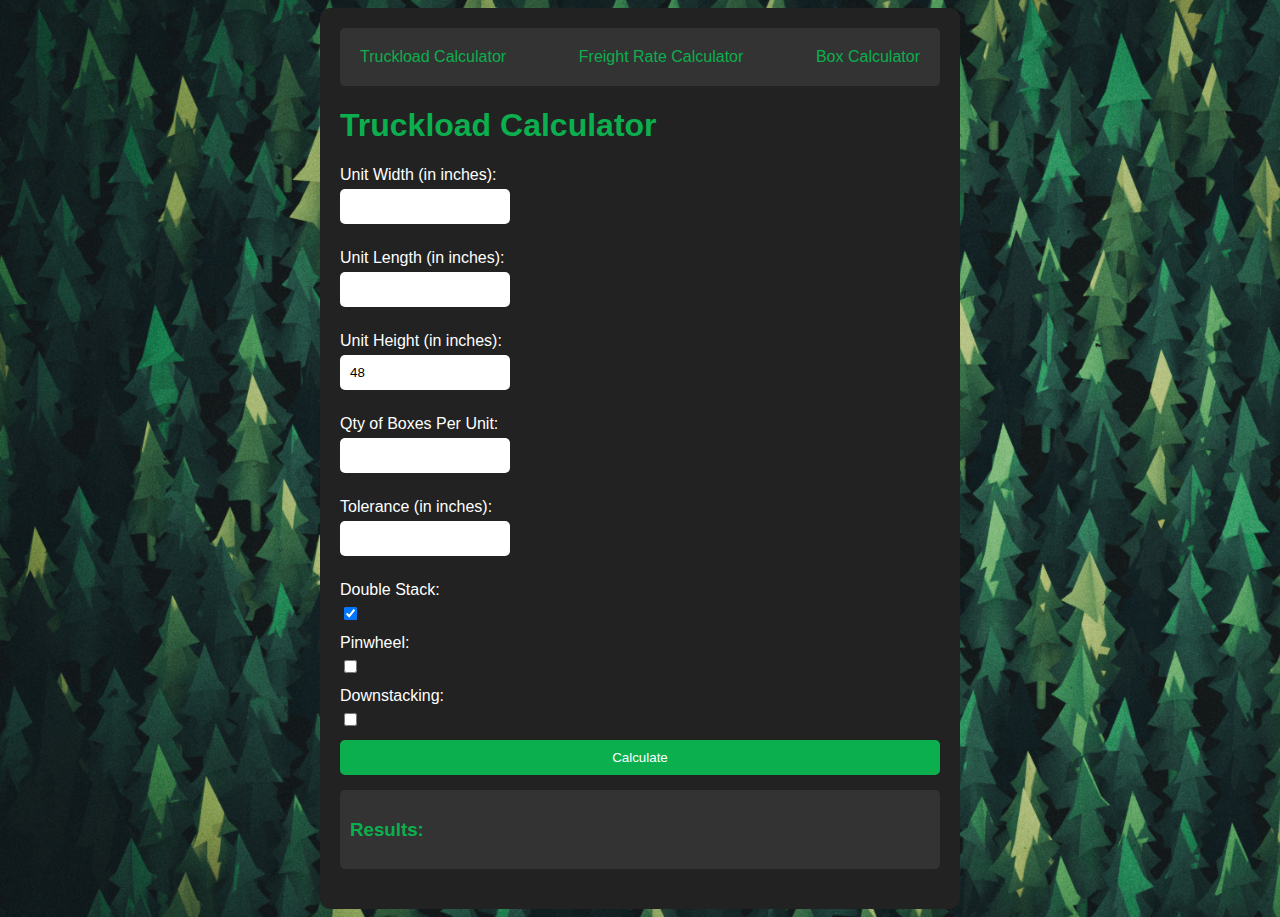
<file: index.html>
<!DOCTYPE html>
<html lang="en">
<head>
    <meta charset="UTF-8">
    <meta name="viewport" content="width=device-width, initial-scale=1.0">
    <title>Truckload Calculator</title>
    <link rel="icon" href="favicon.png" type="image/png">
    <style>
        body {
            background-color: #000;
            color: #fff;
            font-family: Arial, sans-serif;
            background-image: url('background.png');
            background-size: cover;
        }
        .container {
            width: 90%;
            margin: 0 auto;
            padding: 20px;
            max-width: 600px; 
            background-color: #222;
            border-radius: 10px;
        }
        h1, h3 {
            color: #0baf4e;
        }
        label {
            display: block;
            margin: 10px 0 5px;
        }
        input[type="number"], button {
            padding: 10px;
            border: none;
            border-radius: 5px;
            margin-bottom: 15px;
            width: 150px;
        }
        input[type="number"] {
            step: any;
        }
        button {
            background-color: #0baf4e;
            color: white;
            cursor: pointer;
            display: block;
            width: 100%;
            margin-top: 10px;
        }
        .result {
            margin: 15px 0;
            background-color: #333;
            padding: 10px;
            border-radius: 5px;
        }
        .result div {
            margin-bottom: 10px;
        }
        .nav-bar {
            display: flex;
            justify-content: space-between;
            background-color: #333;
            padding: 10px;
            border-radius: 5px;
        }
        .nav-bar a {
            color: #0baf4e;
            text-decoration: none;
            padding: 10px;
        }
        .nav-bar a:hover {
            text-decoration: underline;
        }
        .footer {
            font-size: small;
            text-align: right;
            margin-top: 20px;
            color: #aaa;
        }
    </style>
</head>
<body>

    <div class="container">
        <div class="nav-bar">
            <a href="./index">Truckload Calculator</a>
            <a href="./freight-rate-calculator">Freight Rate Calculator</a>
            <a href="./box-calculator">Box Calculator</a>
        </div>

        <h1>Truckload Calculator</h1>
        <form id="calculatorForm">          
            <label for="width">Unit Width (in inches):</label>
            <input type="number" id="width" required step="any">
            
            <label for="length">Unit Length (in inches):</label>
            <input type="number" id="length" required step="any">
            
            <label for="height">Unit Height (in inches):</label>
            <input type="number" id="height" value="48" step="any">
            
            <label for="quantity">Qty of Boxes Per Unit:</label>
            <input type="number" id="quantity" step="any">
            
            <label for="tolerance">Tolerance (in inches):</label>
            <input type="number" id="tolerance" step="any" title="Adds X inches to all sides of the unit as a tolerance">
            
            <label for="doubleStack">Double Stack:</label>
            <input type="checkbox" id="doubleStack" checked>
            
            <label for="pinwheel">Pinwheel:</label>
            <input type="checkbox" id="pinwheel">
            
            <label for="downstacking">Downstacking:</label>
            <input type="checkbox" id="downstacking">
            
            <!-- Calculate Button -->
            <button type="submit">Calculate</button>
        </form>

        <!-- Results Section -->
        <div class="result">
            <h3>Results:</h3>
            <div id="orientation1Result"></div>
            <div id="orientation2Result"></div>
            <div id="pinwheelResult"></div>
        </div>

        <div class="footer"></div>
    </div>

    <script src="truckload-calculator.js"></script>
</body>
</html>
</file>
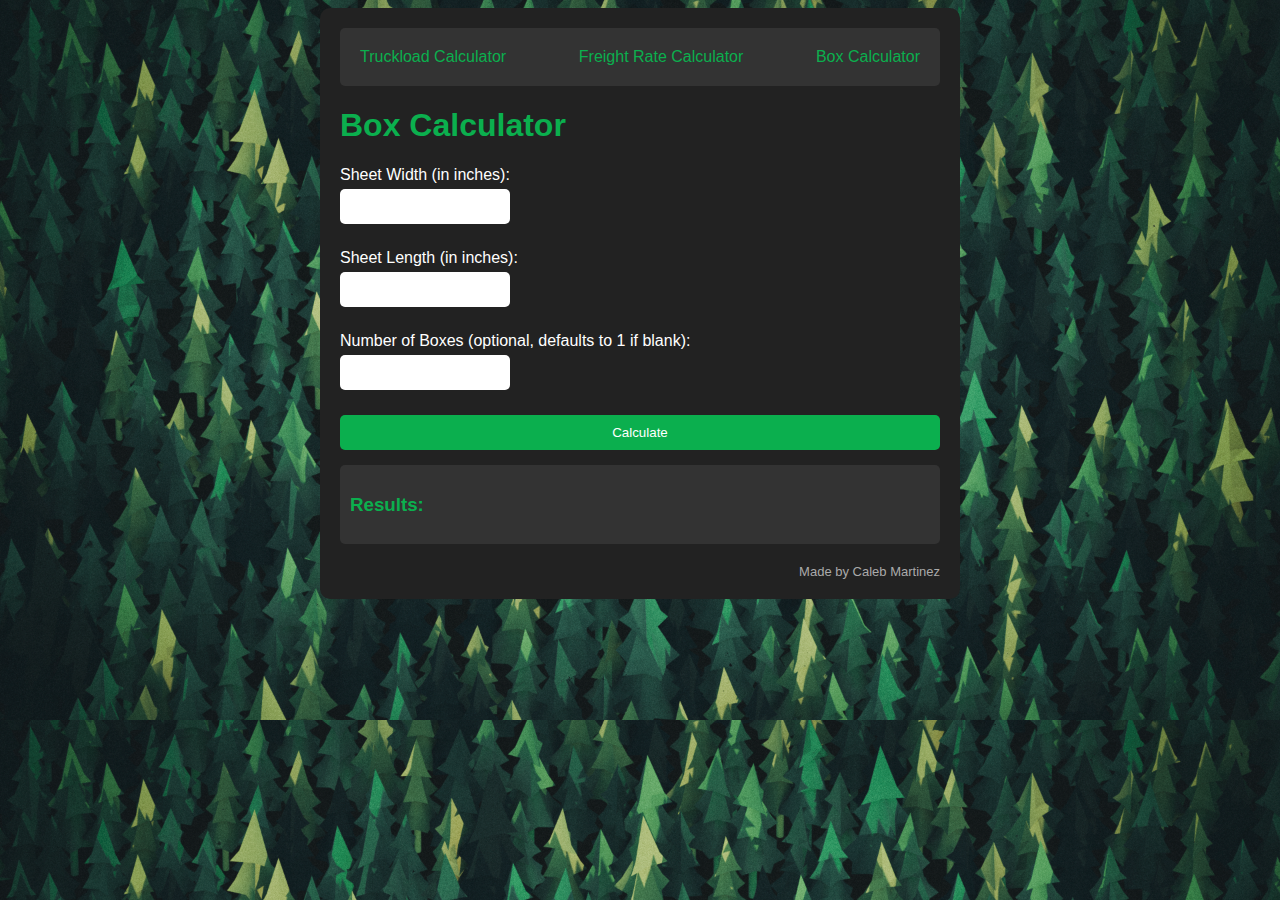
<file: box-calculator.html>
<!DOCTYPE html>
<html lang="en">
<head>
    <meta charset="UTF-8">
    <meta name="viewport" content="width=device-width, initial-scale=1.0">
    <title>Box Calculator</title>
    <link rel="icon" href="favicon.png" type="image/png">
    <style>
        body {
            background-color: #000; /* Black background */
            color: #fff; /* White text */
            font-family: Arial, sans-serif;
            background-image: url('background.png');
            background-size: cover;
        }
        .container {
            width: 90%;
            margin: 0 auto;
            padding: 20px;
            max-width: 600px;
            background-color: #222;
            border-radius: 10px;
            z-index: 1; /* Ensure this stays above the boxes */
            position: relative;
        }
        h1, h3 {
            color: #0baf4e; /* Accent color */
        }
        label {
            display: block;
            margin: 10px 0 5px;
        }
        input[type="number"], button {
            padding: 10px;
            border: none;
            border-radius: 5px;
            margin-bottom: 15px;
            width: 150px; /* Original size */
        }
        button {
            background-color: #0baf4e;
            color: white;
            cursor: pointer;
            display: block;
            width: 100%; /* Stretch button to fill container */
            margin-top: 10px; /* Add space above the button */
        }
        .result {
            margin: 15px 0;
            background-color: #333;
            padding: 10px;
            border-radius: 5px;
        }
        .nav-bar {
            display: flex;
            justify-content: space-between;
            background-color: #333;
            padding: 10px;
            border-radius: 5px;
        }
        .nav-bar a {
            color: #0baf4e;
            text-decoration: none;
            padding: 10px;
        }
        .nav-bar a:hover {
            text-decoration: underline;
        }
        .footer {
            font-size: small;
            text-align: right;
            margin-top: 20px;
            color: #aaa;
        }

        /* Box container styling */
        .box-container {
            position: absolute;
            bottom: 0;
            left: 0;
            width: 100%;
            display: flex;
            flex-wrap: wrap-reverse;
            flex-direction: row;
            align-items: flex-end;
            z-index: 0;
            pointer-events: none;
        }

        /* Box styling */
        .box {
            width: 75px;
            height: 60px;
            background-image: url('box.png'); /* Replace with the correct image path */
            background-size: cover;
            background-repeat: no-repeat;
            margin: 2px; /* Spacing between boxes */
        }
    </style>
</head>
<body>

    <div class="container">
        <div class="nav-bar">
            <a href="./index">Truckload Calculator</a>
            <a href="./freight-rate-calculator">Freight Rate Calculator</a>
            <a href="./box-calculator">Box Calculator</a>
        </div>

        <h1>Box Calculator</h1>
        <form id="boxCalculatorForm">
            <label for="sheetWidth">Sheet Width (in inches):</label>
            <input type="number" id="sheetWidth" step="any">

            <label for="sheetLength">Sheet Length (in inches):</label>
            <input type="number" id="sheetLength" step="any">

            <label for="numberOfBoxes">Number of Boxes (optional, defaults to 1 if blank):</label>
            <input type="number" id="numberOfBoxes" step="any">

            <!-- Calculate Button -->
            <button type="submit">Calculate</button>
        </form>

        <!-- Results Section -->
        <div class="result">
            <h3>Results:</h3>
            <div id="msfResult"></div> <!-- MSF Output -->
            <div id="linealFootageResult"></div> <!-- Lineal Footage Output -->
        </div>

        <!-- Footer -->
        <div class="footer">Made by Caleb Martinez</div>
    </div>

    <div id="boxContainer" class="box-container"></div>

    <script src="box-calculator.js"></script>
</body>
</html>
</file>
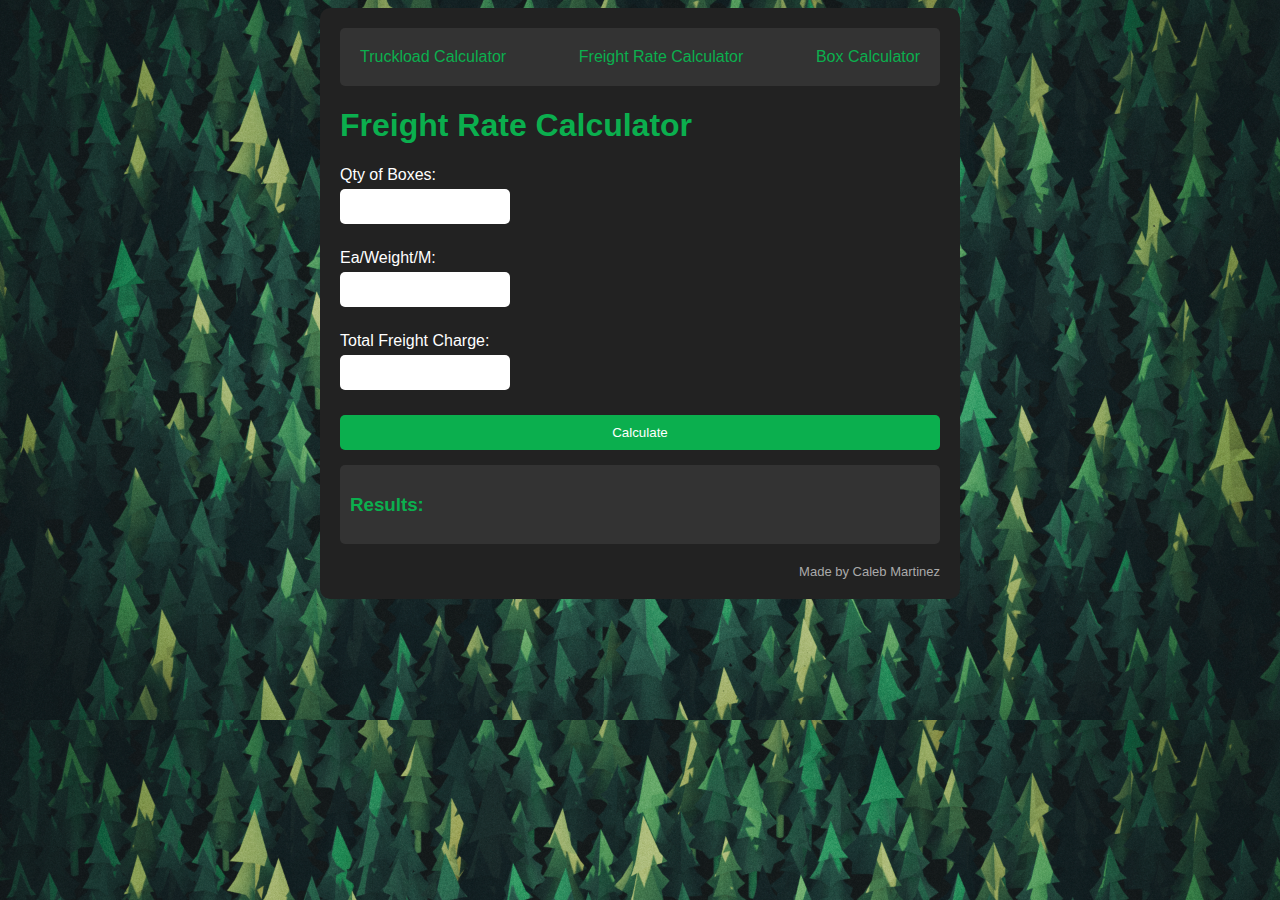
<file: freight-rate-calculator.html>
<!DOCTYPE html>
<html lang="en">
<head>
    <meta charset="UTF-8">
    <meta name="viewport" content="width=device-width, initial-scale=1.0">
    <title>Freight Rate Calculator</title>
    <link rel="icon" href="path/to/favicon.png" type="image/png">
    <style>
        body {
            background-color: #000; /* Black background */
            color: #fff; /* White text */
            font-family: Arial, sans-serif;
            background-image: url('background.png');
            background-size: cover;
        }
        .container {
            width: 90%;
            margin: 0 auto;
            padding: 20px;
            max-width: 600px;
            background-color: #222;
            border-radius: 10px;
        }
        h1, h3 {
            color: #0baf4e; /* Accent color */
        }
        label {
            display: block;
            margin: 10px 0 5px;
        }
        input[type="number"], button {
            padding: 10px;
            border: none;
            border-radius: 5px;
            margin-bottom: 15px;
            width: 150px; /* Original size */
        }
        input[type="number"] {
            step: any; /* Allow any decimal */
        }
        button {
            background-color: #0baf4e;
            color: white;
            cursor: pointer;
            display: block; /* Ensure button is on a new line */
            width: 100%; /* Stretch button to fill container */
            margin-top: 10px; /* Add space above the button */
        }
        .result {
            margin: 15px 0;
            background-color: #333;
            padding: 10px;
            border-radius: 5px;
        }
        .nav-bar {
            display: flex;
            justify-content: space-between;
            background-color: #333;
            padding: 10px;
            border-radius: 5px;
        }
        .nav-bar a {
            color: #0baf4e;
            text-decoration: none;
            padding: 10px;
        }
        .nav-bar a:hover {
            text-decoration: underline;
        }
        .footer {
            font-size: small;
            text-align: right;
            margin-top: 20px;
            color: #aaa;
        }
    </style>
</head>
<body>

    <div class="container">
        <div class="nav-bar">
            <a href="./index">Truckload Calculator</a>
            <a href="./freight-rate-calculator">Freight Rate Calculator</a>
            <a href="./box-calculator">Box Calculator</a>
        </div>

        <h1>Freight Rate Calculator</h1>
        <form id="freightCalculatorForm">
            <label for="qtyBoxes">Qty of Boxes:</label>
            <input type="number" id="qtyBoxes" required title="How many boxes the customer is ordering">

            <label for="eaWeight">Ea/Weight/M:</label>
            <input type="number" id="eaWeight" required title="Input from Cost Estimating screen, rounded up or down to nearest whole number">

            <label for="totalFreight">Total Freight Charge:</label>
            <input type="number" id="totalFreight" required title="How much total freight to charge for quantity of boxes being ordered above">

            <!-- Calculate Button -->
            <button type="submit">Calculate</button>
        </form>

        <!-- Results Section -->
        <div class="result">
            <h3>Results:</h3>
            <div id="deliveredCostResult"></div> <!-- Delivered Cost Output -->
        </div>

        <!-- Footer -->
        <div class="footer">Made by Caleb Martinez</div>
    </div>

    <script src="freight-rate-calculator.js"></script>
</body>
</html>
</file>
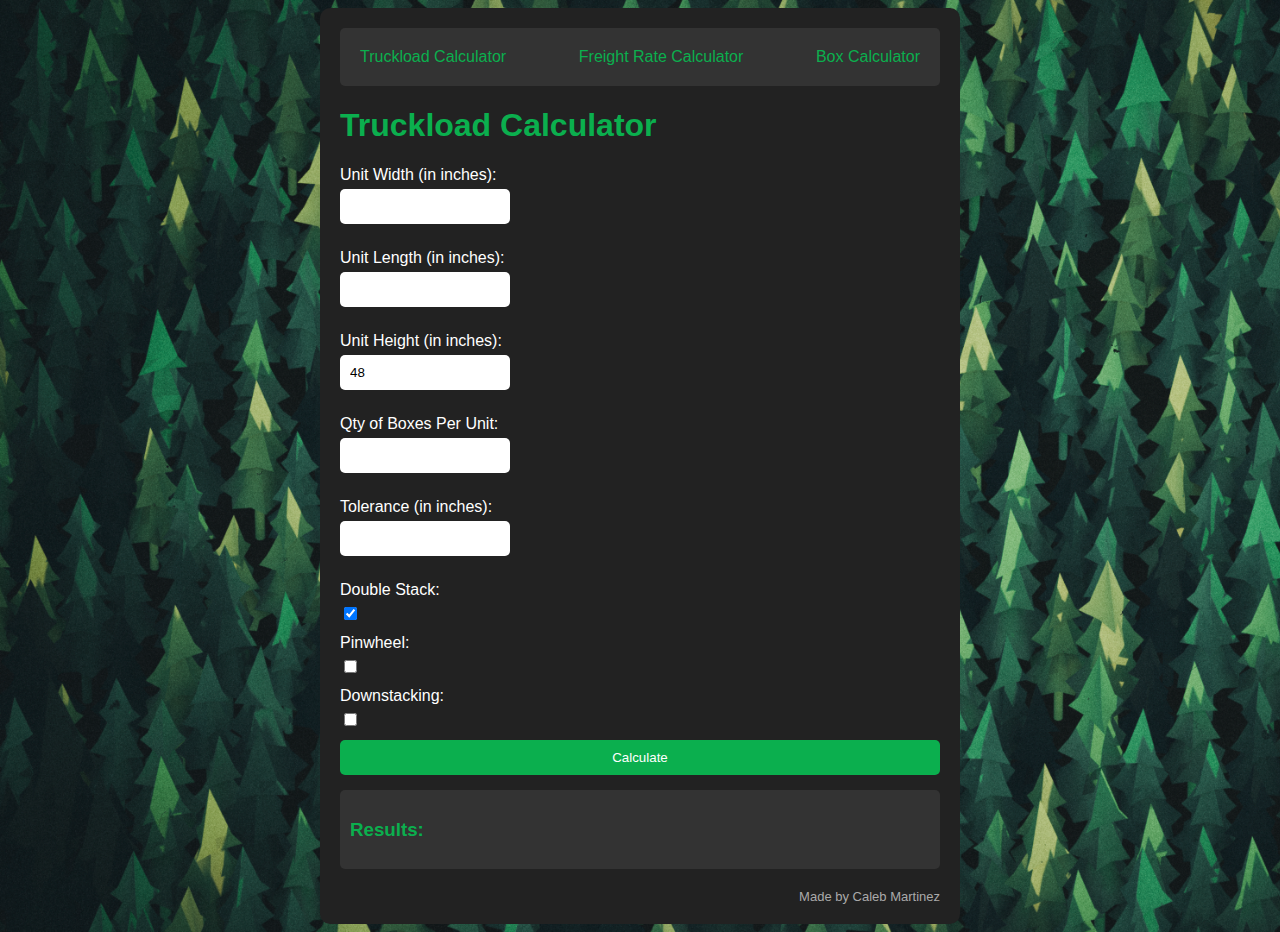
<file: truckload-calculator.html>
<!DOCTYPE html>
<html lang="en">
<head>
    <meta charset="UTF-8">
    <meta name="viewport" content="width=device-width, initial-scale=1.0">
    <title>Truckload Calculator</title>
    <style>
        body {
            background-color: #000;
            color: #fff;
            font-family: Arial, sans-serif;
            background-image: url('background.png');
            background-size: cover;
        }
        .container {
            width: 90%;
            margin: 0 auto;
            padding: 20px;
            max-width: 600px; 
            background-color: #222;
            border-radius: 10px;
        }
        h1, h3 {
            color: #0baf4e;
        }
        label {
            display: block;
            margin: 10px 0 5px;
        }
        input[type="number"], button {
            padding: 10px;
            border: none;
            border-radius: 5px;
            margin-bottom: 15px;
            width: 150px;
        }
        input[type="number"] {
            step: any;
        }
        button {
            background-color: #0baf4e;
            color: white;
            cursor: pointer;
            display: block;
            width: 100%;
            margin-top: 10px;
        }
        .result {
            margin: 15px 0;
            background-color: #333;
            padding: 10px;
            border-radius: 5px;
        }
        .result div {
            margin-bottom: 10px;
        }
        .nav-bar {
            display: flex;
            justify-content: space-between;
            background-color: #333;
            padding: 10px;
            border-radius: 5px;
        }
        .nav-bar a {
            color: #0baf4e;
            text-decoration: none;
            padding: 10px;
        }
        .nav-bar a:hover {
            text-decoration: underline;
        }
        .footer {
            font-size: small;
            text-align: right;
            margin-top: 20px;
            color: #aaa;
        }
    </style>
</head>
<body>

    <div class="container">
        <div class="nav-bar">
            <a href="truckload-calculator.html">Truckload Calculator</a>
            <a href="freight-rate-calculator.html">Freight Rate Calculator</a>
            <a href="box-calculator.html">Box Calculator</a>
        </div>

        <h1>Truckload Calculator</h1>
        <form id="calculatorForm">          
            <label for="width">Unit Width (in inches):</label>
            <input type="number" id="width" required step="any">
            
            <label for="length">Unit Length (in inches):</label>
            <input type="number" id="length" required step="any">
            
            <label for="height">Unit Height (in inches):</label>
            <input type="number" id="height" value="48" step="any">
            
            <label for="quantity">Qty of Boxes Per Unit:</label>
            <input type="number" id="quantity" step="any">
            
            <label for="tolerance">Tolerance (in inches):</label>
            <input type="number" id="tolerance" step="any" title="Adds X inches to all sides of the unit as a tolerance">
            
            <label for="doubleStack">Double Stack:</label>
            <input type="checkbox" id="doubleStack" checked>
            
            <label for="pinwheel">Pinwheel:</label>
            <input type="checkbox" id="pinwheel">
            
            <label for="downstacking">Downstacking:</label>
            <input type="checkbox" id="downstacking">
            
            <!-- Calculate Button -->
            <button type="submit">Calculate</button>
        </form>

        <!-- Results Section -->
        <div class="result">
            <h3>Results:</h3>
            <div id="orientation1Result"></div>
            <div id="orientation2Result"></div>
            <div id="pinwheelResult"></div>
        </div>

        <div class="footer">Made by Caleb Martinez</div>
    </div>

    <script src="truckload-calculator.js"></script>
</body>
</html>
</file>
